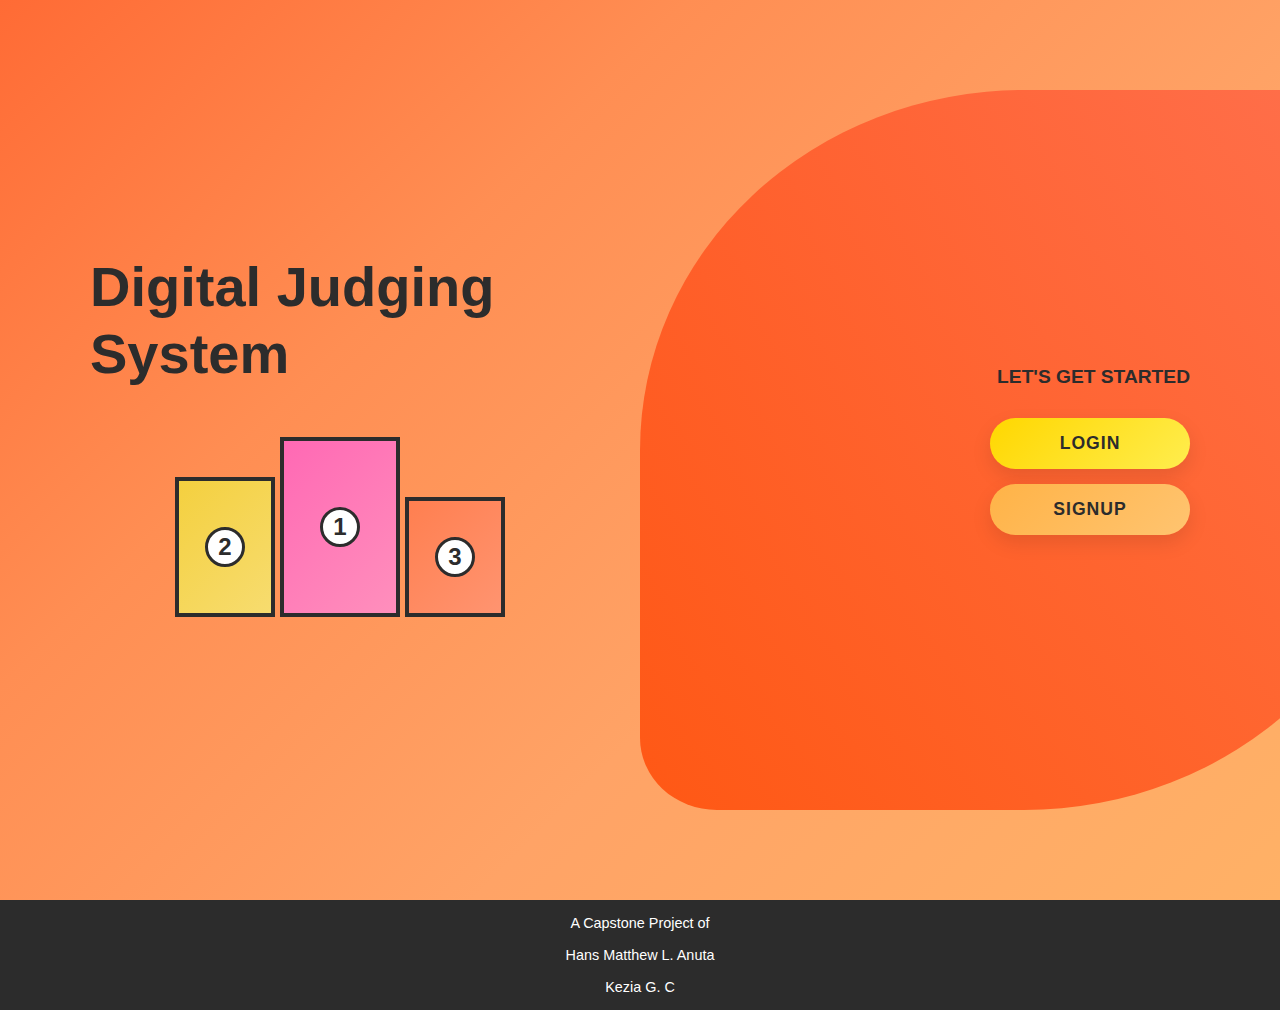
<file: index.html>
<!DOCTYPE html>
<html lang="en">
<head>
    <meta charset="UTF-8">
    <meta name="viewport" content="width=device-width, initial-scale=1.0">
    <title>Digital Judging System</title>
    <link rel="stylesheet" href="index-style.css">
</head>
<body>
    <div class="container">
        <div class="decorative-shape"></div>
        
        <div class="content">
            <div class="left-section">
                <h1 class="title">Digital Judging System</h1>
                
                <div class="podium-container">
                    <div class="podium-step step-2">
                        <div class="step-number">2</div>
                    </div>
                    <div class="podium-step step-1">
                        <div class="step-number">1</div>
                    </div>
                    <div class="podium-step step-3">
                        <div class="step-number">3</div>
                    </div>
                </div>
            </div>

            <div class="right-section">
                <div class="cta-text">LET'S GET STARTED</div>
                
                <div class="button-group">
                    <button class="btn btn-login" onclick="window.location.href='login.php'">LOGIN</button>
                    <button class="btn btn-signup" onclick="window.location.href='signup.php'">SIGNUP</button>
                </div>
            </div>
        </div>
    </div>

    <div class="footer">
        <p>A Capstone Project of</p><br>
        <p>Hans Matthew L. Anuta</p><br>
        <p>Kezia G. C</p>
    </div>

    <script>
        document.addEventListener('DOMContentLoaded', function() {
            const podiumSteps = document.querySelectorAll('.podium-step');
            
            podiumSteps.forEach(step => {
                step.addEventListener('mouseenter', function() {
                    this.style.transform = 'scale(1.05) rotate(2deg)';
                });
                
                step.addEventListener('mouseleave', function() {
                    this.style.transform = 'scale(1) rotate(0deg)';
                });
            });
        });
    </script>
</body>
</html>
</file>
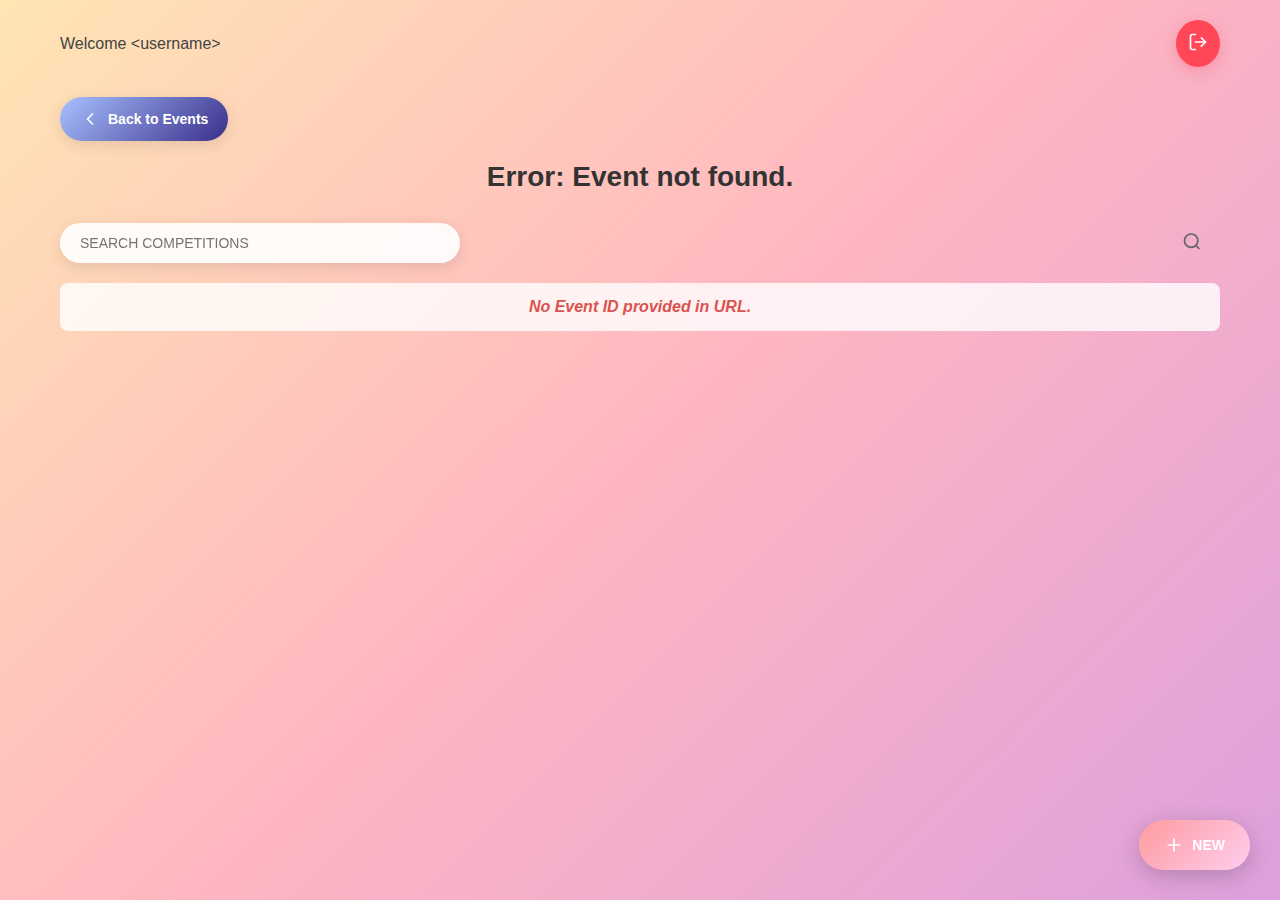
<file: admin/competition_list.html>
<!DOCTYPE html>
<html lang="en">
<head>
    <meta charset="UTF-8">
    <meta name="viewport" content="width=device-width, initial-scale=1.0">
    <title>Competitions for Event</title>
    <!-- Reusing the same styles as the main app for consistency -->
    <style>
        * {
            margin: 0;
            padding: 0;
            box-sizing: border-box;
        }

        body {
            font-family: 'Segoe UI', Tahoma, Geneva, Verdana, sans-serif;
            background: linear-gradient(135deg, #FFE5B4 0%, #FFB6C1 50%, #DDA0DD 100%);
            min-height: 100vh;
            color: #333;
        }

        .container {
            max-width: 1200px;
            margin: 0 auto;
            padding: 20px;
            min-height: 100vh;
            position: relative;
        }

        /* Header */
        .header {
            display: flex;
            justify-content: space-between;
            align-items: center;
            margin-bottom: 30px;
        }

        .welcome {
            font-size: 16px;
            font-weight: 500;
            color: #444;
        }

        .logout-btn {
            background: #FF4757;
            border: none;
            padding: 12px;
            border-radius: 50%;
            cursor: pointer;
            color: white;
            transition: all 0.3s ease;
            box-shadow: 0 4px 15px rgba(255, 71, 87, 0.3);
        }

        .logout-btn:hover {
            background: #FF3742;
            transform: translateY(-2px);
            box-shadow: 0 6px 20px rgba(255, 71, 87, 0.4);
        }

        /* Back Button - New for this page */
        .back-btn {
            background: linear-gradient(135deg, #A8C0FF 0%, #392F8A 100%); /* Blue gradient */
            border: none;
            padding: 12px 20px;
            border-radius: 25px;
            color: white;
            font-size: 14px;
            font-weight: 600;
            cursor: pointer;
            transition: all 0.3s ease;
            box-shadow: 0 4px 15px rgba(0, 0, 0, 0.1);
            display: flex;
            align-items: center;
            gap: 8px;
            margin-bottom: 20px;
        }

        .back-btn:hover {
            transform: translateY(-2px);
            box-shadow: 0 6px 20px rgba(0, 0, 0, 0.15);
        }

        /* Page Title */
        .page-title {
            font-size: 28px;
            font-weight: 700;
            color: #333;
            margin-bottom: 30px;
            text-align: center;
        }

        /* Search */
        .search-container {
            position: relative;
            margin-bottom: 20px;
        }

        .mobile-search {
            display: none;
        }

        .search-input {
            width: 100%;
            max-width: 400px;
            padding: 12px 50px 12px 20px;
            border: none;
            border-radius: 25px;
            background: rgba(255, 255, 255, 0.9);
            backdrop-filter: blur(10px);
            font-size: 14px;
            font-weight: 500;
            color: #666;
            box-shadow: 0 4px 15px rgba(0, 0, 0, 0.1);
            transition: all 0.3s ease;
        }

        .search-input:focus {
            outline: none;
            background: rgba(255, 255, 255, 0.95);
            box-shadow: 0 6px 25px rgba(0, 0, 0, 0.15);
        }

        .search-btn {
            position: absolute;
            right: 10px;
            top: 50%;
            transform: translateY(-50%);
            background: none;
            border: none;
            padding: 8px;
            cursor: pointer;
            color: #666;
            border-radius: 50%;
            transition: all 0.3s ease;
        }

        .search-btn:hover {
            background: rgba(0, 0, 0, 0.05);
            color: #333;
        }
        
        /* Competition List (similar to event list) */
        .competitions-list {
            margin-bottom: 100px; /* Space for the add new button */
        }

        .competition-card { /* Reusing event-card styling for consistency */
            background: rgba(255, 255, 255, 0.9);
            backdrop-filter: blur(10px);
            border-radius: 15px;
            padding: 20px;
            margin-bottom: 15px;
            display: flex;
            justify-content: space-between;
            align-items: center;
            box-shadow: 0 4px 20px rgba(0, 0, 0, 0.1);
            transition: all 0.3s ease;
            cursor: pointer;
        }

        .competition-card:hover {
            transform: translateY(-2px);
            box-shadow: 0 8px 30px rgba(0, 0, 0, 0.15);
            background: rgba(255, 255, 255, 0.95);
        }

        .competition-card:active {
            transform: translateY(0);
            box-shadow: 0 4px 20px rgba(0, 0, 0, 0.1);
        }

        .competition-info {
            flex: 1;
        }

        .competition-name {
            font-size: 18px;
            font-weight: 600;
            color: #333;
            margin-bottom: 5px;
        }

        .competition-details {
            font-size: 12px;
            color: #666;
            font-weight: 500;
            letter-spacing: 0.5px;
        }

        .competition-actions {
            display: flex;
            gap: 10px;
        }

        .action-btn { /* Reusing action-btn styling */
            width: 40px;
            height: 40px;
            border: none;
            border-radius: 50%;
            cursor: pointer;
            display: flex;
            align-items: center;
            justify-content: center;
            transition: all 0.3s ease;
            box-shadow: 0 2px 10px rgba(0, 0, 0, 0.1);
        }

        .edit-btn {
            background: #2ECC71;
            color: white;
        }

        .edit-btn:hover {
            background: #27AE60;
            transform: translateY(-2px);
            box-shadow: 0 4px 15px rgba(46, 204, 113, 0.3);
        }

        .delete-btn {
            background: #FF4757;
            color: white;
        }

        .delete-btn:hover {
            background: #FF3742;
            transform: translateY(-2px);
            box-shadow: 0 4px 15px rgba(255, 71, 87, 0.3);
        }

        /* Add New Button (same as main page) */
        .add-new-btn {
            position: fixed;
            bottom: 30px;
            right: 30px;
            background: linear-gradient(135deg, #FF9A9E 0%, #FECFEF 100%);
            border: none;
            padding: 15px 25px;
            border-radius: 25px;
            color: white;
            font-size: 14px;
            font-weight: 600;
            cursor: pointer;
            display: flex;
            align-items: center;
            gap: 8px;
            box-shadow: 0 6px 25px rgba(0, 0, 0, 0.2);
            transition: all 0.3s ease;
            z-index: 1000;
        }

        .add-new-btn:hover {
            transform: translateY(-3px);
            box-shadow: 0 10px 35px rgba(0, 0, 0, 0.25);
        }

        /* Loading and error states */
        .loading-item, .error-item, .info-item {
            font-style: italic;
            color: #888;
            text-align: center;
            padding: 15px;
            background: rgba(255,255,255,0.8);
            border-radius: 8px;
            margin-bottom: 10px;
        }
        .error-item {
            color: #d9534f;
            font-weight: bold;
        }
        .info-item {
            color: #5bc0de;
        }

        /* Modal specific styles (same as main app) */
        .modal-overlay {
            display: none; /* Hidden by default */
            position: fixed; /* Stay in place */
            z-index: 1001; /* Sit on top */
            left: 0;
            top: 0;
            width: 100%; /* Full width */
            height: 100%; /* Full height */
            overflow: auto; /* Enable scroll if needed */
            background-color: rgba(0,0,0,0.4); /* Black w/ opacity */
            backdrop-filter: blur(5px);
            justify-content: center;
            align-items: center;
        }

        .modal-content {
            background: rgba(255, 255, 255, 0.95);
            margin: auto; /* Centered */
            padding: 30px;
            border-radius: 15px;
            box-shadow: 0 8px 30px rgba(0,0,0,0.25);
            width: 90%; /* Responsive width */
            max-width: 500px; /* Max width */
            position: relative;
            animation: fadeIn 0.3s ease-out;
        }

        @keyframes fadeIn {
            from { opacity: 0; transform: translateY(-20px); }
            to { opacity: 1; transform: translateY(0); }
        }

        .modal-content h3 {
            margin-top: 0;
            color: #333;
            text-align: center;
            margin-bottom: 25px;
            font-size: 22px;
            font-weight: 600;
        }

        .modal-content label {
            display: block;
            margin-bottom: 8px;
            font-weight: 500;
            color: #555;
            font-size: 15px;
        }

        .modal-content input[type="text"],
        .modal-content select { /* Added select for dropdown */
            width: calc(100% - 20px); /* Adjust for padding */
            padding: 12px 10px;
            margin-bottom: 20px;
            border: 1px solid rgba(0,0,0,0.1);
            border-radius: 8px;
            background: rgba(255, 255, 255, 0.8);
            font-size: 16px;
            color: #333;
            transition: border-color 0.3s ease, box-shadow 0.3s ease;
        }

        .modal-content input[type="text"]:focus,
        .modal-content select:focus {
            outline: none;
            border-color: #DDA0DD;
            box-shadow: 0 0 0 3px rgba(221, 160, 221, 0.2);
        }

        .modal-actions {
            display: flex;
            justify-content: flex-end;
            gap: 10px;
            margin-top: 20px;
        }

        .modal-btn {
            padding: 12px 25px;
            border: none;
            border-radius: 25px;
            font-size: 14px;
            font-weight: 600;
            cursor: pointer;
            transition: all 0.3s ease;
            box-shadow: 0 2px 10px rgba(0,0,0,0.1);
        }

        .modal-btn.cancel {
            background: #bbb;
            color: #fff;
        }

        .modal-btn.cancel:hover {
            background: #999;
            transform: translateY(-1px);
            box-shadow: 0 4px 15px rgba(0,0,0,0.15);
        }

        .modal-btn.save {
            background: linear-gradient(135deg, #FF9A9E 0%, #DDA0DD 100%);
            color: white;
        }

        .modal-btn.save:hover {
            transform: translateY(-1px);
            box-shadow: 0 4px 15px rgba(255, 154, 158, 0.3);
        }

        .close-modal-btn {
            position: absolute;
            top: 15px;
            right: 15px;
            background: none;
            border: none;
            font-size: 24px;
            cursor: pointer;
            color: #aaa;
            transition: color 0.3s ease;
        }

        .close-modal-btn:hover {
            color: #333;
        }


        /* Responsive Design */
        @media (max-width: 768px) {
            .header {
                margin-bottom: 20px;
            }
            .desktop-search {
                display: none;
            }
            .mobile-search {
                display: block;
            }
            .page-title {
                font-size: 24px;
                margin-bottom: 20px;
            }
            .competition-card {
                padding: 15px;
            }
            .competition-name {
                font-size: 16px;
            }
            .add-new-btn {
                bottom: 20px;
                right: 20px;
                padding: 12px 20px;
            }
            .modal-content {
                padding: 20px;
            }
            .modal-content h3 {
                font-size: 20px;
            }
        }

        @media (max-width: 480px) {
            .container {
                padding: 15px;
            }
            .welcome {
                font-size: 14px;
            }
            .competition-card {
                flex-direction: column;
                align-items: flex-start;
                gap: 15px;
            }
            .competition-actions {
                align-self: flex-end;
            }
            .action-btn {
                width: 35px;
                height: 35px;
            }
        }
    </style>
</head>
<body>
    <div class="container">
        <!-- Header -->
        <header class="header">
            <div class="welcome">
                <span>Welcome &lt;username&gt;</span>
            </div>
            <button class="logout-btn" onclick="logout()">
                <svg width="20" height="20" viewBox="0 0 24 24" fill="none" xmlns="http://www.w3.org/2000/svg">
                    <path d="M9 21H5C4.46957 21 3.96086 20.7893 3.58579 20.4142C3.21071 20.0391 3 19.5304 3 19V5C3 4.46957 3.21071 3.96086 3.58579 3.58579C3.96086 3.21071 4.46957 3 5 3H9" stroke="currentColor" stroke-width="2" stroke-linecap="round" stroke-linejoin="round"/>
                    <path d="M16 17L21 12L16 7" stroke="currentColor" stroke-width="2" stroke-linecap="round" stroke-linejoin="round"/>
                    <path d="M21 12H9" stroke="currentColor" stroke-width="2" stroke-linecap="round" stroke-linejoin="round"/>
                </svg>
            </button>
        </header>

        <!-- Back Button -->
        <button class="back-btn" onclick="goBackToEvents()">
            <svg width="20" height="20" viewBox="0 0 24 24" fill="none" xmlns="http://www.w3.org/2000/svg">
                <path d="M15 18L9 12L15 6" stroke="currentColor" stroke-width="2" stroke-linecap="round" stroke-linejoin="round"/>
            </svg>
            Back to Events
        </button>

        <h2 class="page-title" id="event-competitions-title">Competitions for Event: [Event Name]</h2>

        <!-- Search Bar -->
        <div class="search-container">
            <input type="text" placeholder="SEARCH COMPETITIONS" class="search-input">
            <button class="search-btn">
                <svg width="20" height="20" viewBox="0 0 24 24" fill="none" xmlns="http://www.w3.org/2000/svg">
                    <circle cx="11" cy="11" r="8" stroke="currentColor" stroke-width="2"/>
                    <path d="m21 21-4.35-4.35" stroke="currentColor" stroke-width="2"/>
                </svg>
            </button>
        </div>

        <!-- Competitions List -->
        <main class="competitions-list" id="competitions-list-content">
            <div class="loading-item">Loading competitions...</div>
            <!-- Competition cards will be inserted here by JavaScript -->
        </main>

        <!-- Add New Button -->
        <button class="add-new-btn" onclick="addNewCompetition()">
            <svg width="20" height="20" viewBox="0 0 24 24" fill="none" xmlns="http://www.w3.org/2000/svg">
                <line x1="12" y1="5" x2="12" y2="19" stroke="currentColor" stroke-width="2" stroke-linecap="round" stroke-linejoin="round"/>
                <line x1="5" y1="12" x2="19" y2="12" stroke="currentColor" stroke-width="2" stroke-linecap="round" stroke-linejoin="round"/>
            </svg>
            NEW
        </button>
    </div>

    <!-- New Competition Modal -->
    <div id="newCompetitionModal" class="modal-overlay">
        <div class="modal-content">
            <button class="close-modal-btn" onclick="closeNewCompetitionModal()">&times;</button>
            <h3>Create New Competition</h3>
            <form id="newCompetitionForm">
                <label for="competitionName">Competition Name:</label>
                <input type="text" id="competitionName" name="competitionName" placeholder="Enter competition name" required>
                
                <label for="judgingMethod">Judging Method (Ranking Type):</label>
                <select id="judgingMethod" name="judgingMethod" required>
                    <option value="">Select a judging method</option>
                    <!-- Options will be loaded dynamically by JavaScript -->
                </select>

                <div class="modal-actions">
                    <button type="button" class="modal-btn cancel" onclick="closeNewCompetitionModal()">Cancel</button>
                    <button type="submit" class="modal-btn save">Save Competition</button>
                </div>
            </form>
        </div>
    </div>

    <script>
        // Base URL for your API. Adjust based on your WAMP setup.
        const API_BASE_URL = 'http://localhost/DIGITAL_JUDGING_SYSTEM/admin/api/';
        let currentEventId = null; // Store the event ID for this page

        // Utility function to parse URL parameters
        function getUrlParameter(name) {
            name = name.replace(/[\[]/, '\\[').replace(/[\]]/, '\\]');
            var regex = new RegExp('[\\?&]' + name + '=([^&#]*)');
            var results = regex.exec(location.search);
            return results === null ? '' : decodeURIComponent(results[1].replace(/\+/g, ' '));
        }

        // Function to navigate back to the main events page
        function goBackToEvents() {
            window.location.href = 'index.html'; // Adjust if your main page is named differently
        }

        // Function to open competition detail page (placeholder)
        function openCompetitionPage(competitionId) {
            console.log(`Opening competition page for: ${competitionId}`);
            console.log(`Action: Opening competition details for ${competitionId}`);
            // In a real application, you would navigate to a competition detail page:
            // window.location.href = `competition-details.html?id=${competitionId}`;
        }

        // Function to edit competition (prevents card click)
        function editCompetition(event, competitionId) {
            event.stopPropagation(); // Prevent card click event from bubbling
            console.log(`Editing competition: ${competitionId}`);
            console.log(`Action: Edit competition ${competitionId}`);
        }

        // Function to delete competition (prevents card click)
        function deleteCompetition(event, competitionId) {
            event.stopPropagation(); // Prevent card click event from bubbling
            console.log(`Deleting competition: ${competitionId}`);
            if (confirm(`Are you sure you want to delete competition ID: ${competitionId}?`)) {
                console.log(`Action: Competition ${competitionId} deleted`);
                // In a real application, make an API call to delete the competition
            } else {
                console.log(`Deletion of competition ${competitionId} cancelled.`);
            }
        }

        // Function to open the new competition modal
        async function addNewCompetition() {
            document.getElementById('newCompetitionModal').style.display = 'flex'; // Show the modal
            await loadJudgingMethods(); // Load judging methods when modal opens
        }

        // Function to close the new competition modal
        function closeNewCompetitionModal() {
            document.getElementById('newCompetitionModal').style.display = 'none';
            document.getElementById('newCompetitionForm').reset(); // Clear the form fields
            // Clear dropdown options except the default one
            const judgingMethodSelect = document.getElementById('judgingMethod');
            judgingMethodSelect.innerHTML = '<option value="">Select a judging method</option>';
        }

        // Function to load judging methods for the dropdown
        async function loadJudgingMethods() {
            const judgingMethodSelect = document.getElementById('judgingMethod');
            judgingMethodSelect.innerHTML = '<option value="">Loading methods...</option>'; // Loading state for dropdown

            try {
                const response = await fetch(`${API_BASE_URL}get_judging_methods.php`);
                if (!response.ok) {
                    throw new Error(`HTTP error! status: ${response.status}`);
                }
                const methods = await response.json();

                judgingMethodSelect.innerHTML = '<option value="">Select a judging method</option>'; // Reset
                if (Array.isArray(methods) && methods.length > 0) {
                    methods.forEach(method => {
                        const option = document.createElement('option');
                        option.value = method.judging_method_id;
                        option.textContent = method.method_name;
                        judgingMethodSelect.appendChild(option);
                    });
                } else {
                    judgingMethodSelect.innerHTML = '<option value="">No methods found</option>';
                }
            } catch (error) {
                console.error("Could not fetch judging methods:", error);
                judgingMethodSelect.innerHTML = '<option value="">Error loading methods</option>';
            }
        }

        // Function to save a new competition to the database
        async function saveNewCompetition(event) {
            event.preventDefault(); // Prevent default form submission

            const competitionName = document.getElementById('competitionName').value.trim();
            const judgingMethodId = document.getElementById('judgingMethod').value;

            if (!competitionName) {
                console.error('Competition name cannot be empty.');
                alert('Competition name cannot be empty.');
                return;
            }
            if (!judgingMethodId) {
                console.error('Please select a judging method.');
                alert('Please select a judging method.');
                return;
            }
            if (!currentEventId) {
                console.error('Event ID is missing. Cannot add competition.');
                alert('Error: Event ID is missing. Please go back to events and try again.');
                return;
            }

            try {
                const response = await fetch(`${API_BASE_URL}add_competition.php`, {
                    method: 'POST',
                    headers: {
                        'Content-Type': 'application/json'
                    },
                    body: JSON.stringify({
                        competition_name: competitionName,
                        event_id: currentEventId, // Use the event ID from the URL
                        judging_method_id: judgingMethodId
                    })
                });

                const result = await response.json();

                if (response.ok && result.success) {
                    console.log('Competition added successfully:', result.message);
                    closeNewCompetitionModal(); // Close the modal
                    loadCompetitions(currentEventId); // Reload competitions for this event
                } else {
                    console.error('Failed to add competition:', result.error || 'Unknown error');
                    alert('Failed to add competition: ' + (result.error || 'Please check server logs.'));
                }
            } catch (error) {
                console.error('Error saving new competition:', error);
                alert('An error occurred while saving the competition. Please try again.');
            }
        }

        // Function to load competitions for the current event
        async function loadCompetitions(eventId) {
            console.log(`Fetching competitions for event ID: ${eventId}...`);
            const competitionsListContainer = document.getElementById('competitions-list-content');
            competitionsListContainer.innerHTML = '<div class="loading-item">Loading competitions...</div>';

            try {
                const response = await fetch(`${API_BASE_URL}get_competitions_by_event.php?event_id=${eventId}`);
                if (!response.ok) {
                    throw new Error(`HTTP error! status: ${response.status}`);
                }
                const competitions = await response.json();

                competitionsListContainer.innerHTML = '';
                if (Array.isArray(competitions) && competitions.length > 0) {
                    competitions.forEach(compData => {
                        const competitionCard = document.createElement('div');
                        competitionCard.className = 'competition-card';
                        competitionCard.setAttribute('onclick', `openCompetitionPage('${compData.competition_id}')`);

                        const createdAt = compData.created_at ? new Date(compData.created_at).toLocaleDateString('en-US', {
                            year: 'numeric',
                            month: '2-digit',
                            day: '2-digit'
                        }) : 'N/A';

                        competitionCard.innerHTML = `
                            <div class="competition-info">
                                <h3 class="competition-name">${compData.competition_name || 'No Name'}</h3>
                                <p class="competition-details">
                                    Method: ${compData.judging_method_name || 'N/A'} | Created: ${createdAt}
                                </p>
                            </div>
                            <div class="competition-actions">
                                <button class="action-btn edit-btn" onclick="editCompetition(event, '${compData.competition_id}')">
                                    <svg width="18" height="18" viewBox="0 0 24 24" fill="none" xmlns="http://www.w3.org/2000/svg">
                                        <path d="M11 4H4C3.46957 4 2.96086 4.21071 2.58579 4.58579C2.21071 4.96086 2 5.46957 2 6V20C2 20.5304 2.21071 21.0391 2.58579 21.4142C2.96086 21.7893 3.46957 22 4 22H18C18.5304 22 19.0391 21.7893 19.4142 21.4142C19.7893 21.0391 20 20.5304 20 20V13" stroke="currentColor" stroke-width="2" stroke-linecap="round" stroke-linejoin="round"/>
                                        <path d="M18.5 2.49998C18.8978 2.10216 19.4374 1.87866 20 1.87866C20.5626 1.87866 21.1022 2.10216 21.5 2.49998C21.8978 2.89781 22.1213 3.43737 22.1213 3.99998C22.1213 4.56259 21.8978 5.10216 21.5 5.49998L12 15L8 16L9 12L18.5 2.49998Z" stroke="currentColor" stroke-width="2" stroke-linecap="round" stroke-linejoin="round"/>
                                    </svg>
                                </button>
                                <button class="action-btn delete-btn" onclick="deleteCompetition(event, '${compData.competition_id}')">
                                    <svg width="18" height="18" viewBox="0 0 24 24" fill="none" xmlns="http://www.w3.org/2000/svg">
                                        <path d="M3 6H5H21" stroke="currentColor" stroke-width="2" stroke-linecap="round" stroke-linejoin="round"/>
                                        <path d="M8 6V4C8 3.46957 8.21071 2.96086 8.58579 2.58579C8.96086 2.21071 9.46957 2 10 2H14C14.5304 2 15.0391 2.21071 15.4142 2.58579C15.7893 2.96086 16 3.46957 16 4V6M19 6V20C19 20.5304 18.7893 21.0391 18.4142 21.4142C18.0391 21.7893 17.5304 22 17 22H7C6.46957 22 5.96086 21.7893 5.58579 21.4142C5.21071 21.0391 5 20.5304 5 20V6H19Z" stroke="currentColor" stroke-width="2" stroke-linecap="round" stroke-linejoin="round"/>
                                    </svg>
                                </button>
                            </div>
                        `;
                        competitionsListContainer.appendChild(competitionCard);
                    });
                } else {
                    competitionsListContainer.innerHTML = '<div class="info-item">No competitions found for this event.</div>';
                }
            } catch (error) {
                console.error("Could not fetch competitions for event:", error);
                competitionsListContainer.innerHTML = '<div class="error-item">Error loading competitions. Please check your API setup.</div>';
            }
        }

        // Placeholder for logout function
        function logout() {
            console.log("Logging out...");
            window.location.href = 'login.html'; // Assuming you have a login page
        }

        // Initialize the page on load
        document.addEventListener('DOMContentLoaded', async function() {
            // Get event ID from URL
            currentEventId = getUrlParameter('eventId');
            const eventName = getUrlParameter('eventName'); // Assuming you also pass event name for display

            if (currentEventId) {
                document.getElementById('event-competitions-title').textContent = `Competitions for Event: ${eventName || 'N/A'}`;
                await loadCompetitions(currentEventId);
            } else {
                document.getElementById('event-competitions-title').textContent = 'Error: Event not found.';
                document.getElementById('competitions-list-content').innerHTML = '<div class="error-item">No Event ID provided in URL.</div>';
            }

            // Add event listener for the new competition form submission
            const newCompetitionForm = document.getElementById('newCompetitionForm');
            if (newCompetitionForm) {
                newCompetitionForm.addEventListener('submit', saveNewCompetition);
            }
        });
    </script>
</body>
</html>
</file>
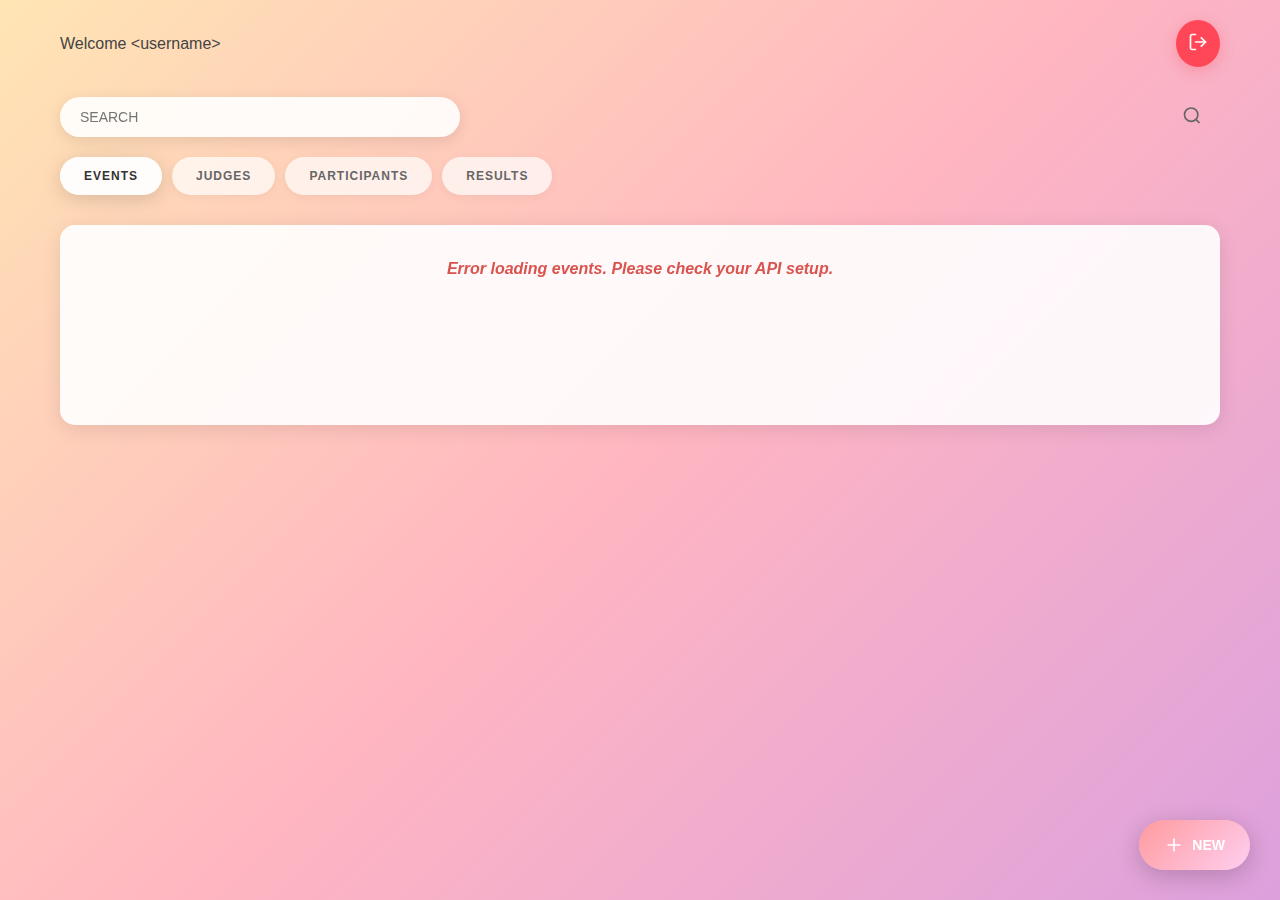
<file: admin/dashboard.html>
<!DOCTYPE html>
<html lang="en">
<head>
    <meta charset="UTF-8">
    <meta name="viewport" content="width=device-width, initial-scale=1.0">
    <title>Event Management</title>
    <!-- For a self-contained solution, all styles are embedded. -->
    <!-- If you prefer to keep styles.css separate, simply copy the <style> content into it. -->
    <style>
        * {
            margin: 0;
            padding: 0;
            box-sizing: border-box;
        }

        body {
            font-family: 'Segoe UI', Tahoma, Geneva, Verdana, sans-serif;
            background: linear-gradient(135deg, #FFE5B4 0%, #FFB6C1 50%, #DDA0DD 100%);
            min-height: 100vh;
            color: #333;
        }

        .container {
            max-width: 1200px;
            margin: 0 auto;
            padding: 20px;
            min-height: 100vh;
            position: relative;
        }

        /* Header */
        .header {
            display: flex;
            justify-content: space-between;
            align-items: center;
            margin-bottom: 30px;
        }

        .welcome {
            font-size: 16px;
            font-weight: 500;
            color: #444;
        }

        .logout-btn {
            background: #FF4757;
            border: none;
            padding: 12px;
            border-radius: 50%;
            cursor: pointer;
            color: white;
            transition: all 0.3s ease;
            box-shadow: 0 4px 15px rgba(255, 71, 87, 0.3);
        }

        .logout-btn:hover {
            background: #FF3742;
            transform: translateY(-2px);
            box-shadow: 0 6px 20px rgba(255, 71, 87, 0.4);
        }

        /* Search */
        .search-container {
            position: relative;
            margin-bottom: 20px;
        }

        .mobile-search {
            display: none;
        }

        .search-input {
            width: 100%;
            max-width: 400px;
            padding: 12px 50px 12px 20px;
            border: none;
            border-radius: 25px;
            background: rgba(255, 255, 255, 0.9);
            backdrop-filter: blur(10px);
            font-size: 14px;
            font-weight: 500;
            color: #666;
            box-shadow: 0 4px 15px rgba(0, 0, 0, 0.1);
            transition: all 0.3s ease;
        }

        .search-input:focus {
            outline: none;
            background: rgba(255, 255, 255, 0.95);
            box-shadow: 0 6px 25px rgba(0, 0, 0, 0.15);
        }

        .search-btn {
            position: absolute;
            right: 10px;
            top: 50%;
            transform: translateY(-50%);
            background: none;
            border: none;
            padding: 8px;
            cursor: pointer;
            color: #666;
            border-radius: 50%;
            transition: all 0.3s ease;
        }

        .search-btn:hover {
            background: rgba(0, 0, 0, 0.05);
            color: #333;
        }

        /* Navigation */
        .nav-tabs {
            display: flex;
            gap: 10px;
            margin-bottom: 30px;
            flex-wrap: wrap;
        }

        .tab-btn {
            padding: 12px 24px;
            border: none;
            border-radius: 25px;
            background: rgba(255, 255, 255, 0.7);
            color: #666;
            font-size: 12px;
            font-weight: 600;
            letter-spacing: 1px;
            cursor: pointer;
            transition: all 0.3s ease;
            box-shadow: 0 2px 10px rgba(0, 0, 0, 0.05);
        }

        .tab-btn:hover {
            background: rgba(255, 255, 255, 0.9);
            transform: translateY(-2px);
            box-shadow: 0 4px 15px rgba(0, 0, 0, 0.1);
        }

        .tab-btn.active {
            background: rgba(255, 255, 255, 0.95);
            color: #333;
            box-shadow: 0 4px 20px rgba(0, 0, 0, 0.15);
        }

        /* Content Sections (general tab styles) */
        .tab-content {
            background: rgba(255, 255, 255, 0.9);
            backdrop-filter: blur(10px);
            border-radius: 15px;
            padding: 20px;
            margin-bottom: 15px; /* Adjust if needed for bottom button clearance */
            box-shadow: 0 4px 20px rgba(0, 0, 0, 0.1);
            transition: all 0.3s ease;
            display: none; /* Hidden by default, shown by JS */
            min-height: 200px; /* Give some space */
        }
        /* Default active tab */
        #events.tab-content {
            display: block;
        }

        .event-card {
            background: rgba(255, 255, 255, 0.7); /* Slightly lighter background than parent */
            border-radius: 10px; /* Slightly smaller radius for nested cards */
            padding: 15px;
            margin-bottom: 10px;
            display: flex;
            justify-content: space-between;
            align-items: center;
            box-shadow: 0 2px 10px rgba(0, 0, 0, 0.08); /* Lighter shadow */
            transition: all 0.3s ease;
            cursor: pointer;
        }

        .event-card:hover {
            transform: translateY(-2px);
            box-shadow: 0 5px 20px rgba(0, 0, 0, 0.12);
            background: rgba(255, 255, 255, 0.85);
        }

        .event-card:active {
            transform: translateY(0);
            box-shadow: 0 2px 10px rgba(0, 0, 0, 0.1);
        }

        .event-info {
            flex: 1;
        }

        .event-name {
            font-size: 18px;
            font-weight: 600;
            color: #333;
            margin-bottom: 5px;
        }

        .event-date {
            font-size: 12px;
            color: #666;
            font-weight: 500;
            letter-spacing: 0.5px;
        }

        .event-actions {
            display: flex;
            gap: 10px;
        }

        .action-btn {
            width: 40px;
            height: 40px;
            border: none;
            border-radius: 50%;
            cursor: pointer;
            display: flex;
            align-items: center;
            justify-content: center;
            transition: all 0.3s ease;
            box-shadow: 0 2px 10px rgba(0, 0, 0, 0.1);
        }

        .edit-btn {
            background: #2ECC71;
            color: white;
        }

        .edit-btn:hover {
            background: #27AE60;
            transform: translateY(-2px);
            box-shadow: 0 4px 15px rgba(46, 204, 113, 0.3);
        }

        .delete-btn {
            background: #FF4757;
            color: white;
        }

        .delete-btn:hover {
            background: #FF3742;
            transform: translateY(-2px);
            box-shadow: 0 4px 15px rgba(255, 71, 87, 0.3);
        }

        /* Add New Button */
        .add-new-btn {
            position: fixed;
            bottom: 30px;
            right: 30px;
            background: linear-gradient(135deg, #FF9A9E 0%, #FECFEF 100%);
            border: none;
            padding: 15px 25px;
            border-radius: 25px;
            color: white;
            font-size: 14px;
            font-weight: 600;
            cursor: pointer;
            display: flex;
            align-items: center;
            gap: 8px;
            box-shadow: 0 6px 25px rgba(0, 0, 0, 0.2);
            transition: all 0.3s ease;
            z-index: 1000;
        }

        .add-new-btn:hover {
            transform: translateY(-3px);
            box-shadow: 0 10px 35px rgba(0, 0, 0, 0.25);
        }

        /* Styles for dynamic content lists and tables */
        .tab-content ul {
            list-style: none;
            padding: 0;
            margin-top: 15px;
        }

        .tab-content ul li {
            background-color: rgba(255, 255, 255, 0.8);
            padding: 12px 15px;
            margin-bottom: 8px;
            border-radius: 8px;
            box-shadow: 0 2px 8px rgba(0, 0, 0, 0.05);
            font-size: 15px;
            color: #555;
            display: flex;
            justify-content: space-between;
            align-items: center;
            border: 1px solid rgba(0, 0, 0, 0.05);
        }

        .tab-content table {
            width: 100%;
            border-collapse: collapse;
            margin-top: 15px;
            background-color: rgba(255, 255, 255, 0.8);
            border-radius: 8px;
            overflow: hidden; /* Ensures rounded corners apply to content */
            box-shadow: 0 2px 10px rgba(0, 0, 0, 0.05);
        }

        .tab-content table th,
        .tab-content table td {
            text-align: left;
            padding: 12px 15px;
            border-bottom: 1px solid rgba(0, 0, 0, 0.05);
            color: #555;
        }

        .tab-content table th {
            background-color: rgba(0, 0, 0, 0.03);
            font-weight: 600;
            color: #333;
            font-size: 14px;
        }

        .tab-content table tr:last-child td {
            border-bottom: none;
        }

        /* Loading and error states for list items and table cells */
        .loading-item, .error-item, .info-item {
            font-style: italic;
            color: #888;
            text-align: center;
            padding: 15px;
        }
        .error-item {
            color: #d9534f;
            font-weight: bold;
        }
        .info-item {
            color: #5bc0de;
        }

        /* Modal specific styles */
        .modal-overlay {
            display: none; /* Hidden by default */
            position: fixed; /* Stay in place */
            z-index: 1001; /* Sit on top */
            left: 0;
            top: 0;
            width: 100%; /* Full width */
            height: 100%; /* Full height */
            overflow: auto; /* Enable scroll if needed */
            background-color: rgba(0,0,0,0.4); /* Black w/ opacity */
            backdrop-filter: blur(5px);
            justify-content: center;
            align-items: center;
        }

        .modal-content {
            background: rgba(255, 255, 255, 0.95);
            margin: auto; /* Centered */
            padding: 30px;
            border-radius: 15px;
            box-shadow: 0 8px 30px rgba(0,0,0,0.25);
            width: 90%; /* Responsive width */
            max-width: 500px; /* Max width */
            position: relative;
            animation: fadeIn 0.3s ease-out;
        }

        @keyframes fadeIn {
            from { opacity: 0; transform: translateY(-20px); }
            to { opacity: 1; transform: translateY(0); }
        }

        .modal-content h3 {
            margin-top: 0;
            color: #333;
            text-align: center;
            margin-bottom: 25px;
            font-size: 22px;
            font-weight: 600;
        }

        .modal-content label {
            display: block;
            margin-bottom: 8px;
            font-weight: 500;
            color: #555;
            font-size: 15px;
        }

        .modal-content input[type="text"] {
            width: calc(100% - 20px); /* Adjust for padding */
            padding: 12px 10px;
            margin-bottom: 20px;
            border: 1px solid rgba(0,0,0,0.1);
            border-radius: 8px;
            background: rgba(255, 255, 255, 0.8);
            font-size: 16px;
            color: #333;
            transition: border-color 0.3s ease, box-shadow 0.3s ease;
        }

        .modal-content input[type="text"]:focus {
            outline: none;
            border-color: #DDA0DD;
            box-shadow: 0 0 0 3px rgba(221, 160, 221, 0.2);
        }

        .modal-actions {
            display: flex;
            justify-content: flex-end;
            gap: 10px;
            margin-top: 20px;
        }

        .modal-btn {
            padding: 12px 25px;
            border: none;
            border-radius: 25px;
            font-size: 14px;
            font-weight: 600;
            cursor: pointer;
            transition: all 0.3s ease;
            box-shadow: 0 2px 10px rgba(0,0,0,0.1);
        }

        .modal-btn.cancel {
            background: #bbb;
            color: #fff;
        }

        .modal-btn.cancel:hover {
            background: #999;
            transform: translateY(-1px);
            box-shadow: 0 4px 15px rgba(0,0,0,0.15);
        }

        .modal-btn.save {
            background: linear-gradient(135deg, #FF9A9E 0%, #DDA0DD 100%);
            color: white;
        }

        .modal-btn.save:hover {
            transform: translateY(-1px);
            box-shadow: 0 4px 15px rgba(255, 154, 158, 0.3);
        }

        .close-modal-btn {
            position: absolute;
            top: 15px;
            right: 15px;
            background: none;
            border: none;
            font-size: 24px;
            cursor: pointer;
            color: #aaa;
            transition: color 0.3s ease;
        }

        .close-modal-btn:hover {
            color: #333;
        }

        /* Responsive Design */
        @media (max-width: 768px) {
            .header {
                margin-bottom: 20px;
            }

            .desktop-search {
                display: none;
            }

            .mobile-search {
                display: block;
                order: 2;
            }

            .nav-tabs {
                order: 1;
                margin-bottom: 20px;
            }

            .search-input {
                max-width: 100%;
            }

            .tab-btn {
                flex: 1;
                min-width: calc(50% - 5px);
                text-align: center;
                padding: 10px 16px;
                font-size: 11px;
            }

            .event-card {
                padding: 15px;
            }

            .event-name {
                font-size: 16px;
            }

            .add-new-btn {
                bottom: 20px;
                right: 20px;
                padding: 12px 20px;
            }

            .modal-content {
                padding: 20px;
            }

            .modal-content h3 {
                font-size: 20px;
            }
        }

        @media (max-width: 480px) {
            .container {
                padding: 15px;
            }

            .welcome {
                font-size: 14px;
            }

            .event-card {
                flex-direction: column;
                align-items: flex-start;
                gap: 15px;
            }

            .event-actions {
                align-self: flex-end;
            }

            .tab-btn {
                font-size: 10px;
                padding: 8px 12px;
            }

            .action-btn {
                width: 35px;
                height: 35px;
            }
        }
    </style>
</head>
<body>
    <div class="container">
        <!-- Header -->
        <header class="header">
            <div class="welcome">
                <span>Welcome &lt;username&gt;</span>
            </div>
            <button class="logout-btn" onclick="logout()">
                <svg width="20" height="20" viewBox="0 0 24 24" fill="none" xmlns="http://www.w3.org/2000/svg">
                    <path d="M9 21H5C4.46957 21 3.96086 20.7893 3.58579 20.4142C3.21071 20.0391 3 19.5304 3 19V5C3 4.46957 3.21071 3.96086 3.58579 3.58579C3.96086 3.21071 4.46957 3 5 3H9" stroke="currentColor" stroke-width="2" stroke-linecap="round" stroke-linejoin="round"/>
                    <path d="M16 17L21 12L16 7" stroke="currentColor" stroke-width="2" stroke-linecap="round" stroke-linejoin="round"/>
                    <path d="M21 12H9" stroke="currentColor" stroke-width="2" stroke-linecap="round" stroke-linejoin="round"/>
                </svg>
            </button>
        </header>

        <!-- Search Bar (Desktop) -->
        <div class="search-container desktop-search">
            <input type="text" placeholder="SEARCH" class="search-input">
            <button class="search-btn">
                <svg width="20" height="20" viewBox="0 0 24 24" fill="none" xmlns="http://www.w3.org/2000/svg">
                    <circle cx="11" cy="11" r="8" stroke="currentColor" stroke-width="2"/>
                    <path d="m21 21-4.35-4.35" stroke="currentColor" stroke-width="2"/>
                </svg>
            </button>
        </div>

        <!-- Navigation Tabs -->
        <nav class="nav-tabs">
            <button class="tab-btn active" onclick="openTab(event, 'events')">EVENTS</button>
            <button class="tab-btn" onclick="openTab(event, 'judges')">JUDGES</button>
            <button class="tab-btn" onclick="openTab(event, 'participants')">PARTICIPANTS</button>
            <button class="tab-btn" onclick="openTab(event, 'results')">RESULTS</button>
        </nav>

        <!-- Search Bar (Mobile) -->
        <div class="search-container mobile-search">
            <input type="text" placeholder="SEARCH" class="search-input">
            <button class="search-btn">
                <svg width="20" height="20" viewBox="0 0 24 24" fill="none" xmlns="http://www.w3.org/2000/svg">
                    <circle cx="11" cy="11" r="8" stroke="currentColor" stroke-width="2"/>
                    <path d="m21 21-4.35-4.35" stroke="currentColor" stroke-width="2"/>
                </svg>
            </button>
        </div>

        <!-- Tab Content Containers -->
        <div id="events" class="tab-content active">
            <!-- Events will be dynamically loaded here -->
            <main class="events-list" id="events-list-content">
                <div class="loading-item">Loading events...</div>
                <!-- Event cards will be inserted here by JavaScript -->
            </main>
        </div>

        <div id="judges" class="tab-content">
            <h3>Judges List</h3>
            <ul id="judges-list">
                <li class="loading-item">Loading judges...</li>
            </ul>
        </div>

        <div id="participants" class="tab-content">
            <h3>Participants List</h3>
            <ul id="participants-list">
                <li class="loading-item">Loading participants...</li>
            </ul>
        </div>

        <div id="results" class="tab-content">
            <h3>Competitions for Results</h3>
            <div id="competitions-list-content">
                <div class="loading-item">Loading competitions...</div>
                <!-- Competition cards will be inserted here by JavaScript -->
            </div>
        </div>

        <!-- Add New Button -->
        <button class="add-new-btn" onclick="addNewEntry()">
            <svg width="20" height="20" viewBox="0 0 24 24" fill="none" xmlns="http://www.w3.org/2000/svg">
                <line x1="12" y1="5" x2="12" y2="19" stroke="currentColor" stroke-width="2" stroke-linecap="round" stroke-linejoin="round"/>
                <line x1="5" y1="12" x2="19" y2="12" stroke="currentColor" stroke-width="2" stroke-linecap="round" stroke-linejoin="round"/>
            </svg>
            NEW
        </button>
    </div>

    <!-- New Event Modal -->
    <div id="newEventModal" class="modal-overlay">
        <div class="modal-content">
            <button class="close-modal-btn" onclick="closeNewEventModal()">&times;</button>
            <h3>Create New Event</h3>
            <form id="newEventForm">
                <label for="eventName">Event Name:</label>
                <input type="text" id="eventName" name="eventName" placeholder="Enter event name" required>
                <div class="modal-actions">
                    <button type="button" class="modal-btn cancel" onclick="closeNewEventModal()">Cancel</button>
                    <button type="submit" class="modal-btn save">Save Event</button>
                </div>
            </form>
        </div>
    </div>

    <script>
        // Base URL for your API. Adjust if your WAMP setup uses a different port or path.
        const API_BASE_URL = 'http://localhost/DIGITAL_JUDGING_SYSTEM/admin/api/';

        // Function to open event detail page (now redirects to competition_list.html)
        function openEventPage(eventId, eventName) {
            console.log(`Navigating to competitions for event: ${eventName} (ID: ${eventId})`);
            // Redirect to the new competition_list.html, passing eventId and eventName as URL parameters
            window.location.href = `competition_list.html?eventId=${eventId}&eventName=${encodeURIComponent(eventName)}`;
        }

        // Function to edit event (prevents card click)
        function editEvent(event, eventId) {
            event.stopPropagation(); // Prevent card click event from bubbling to parent card
            console.log(`Editing event: ${eventId}`);
            console.log(`Action: Edit event ${eventId}`);
        }

        // Function to delete event (prevents card click)
        function deleteEvent(event, eventId) {
            event.stopPropagation(); // Prevent card click event from bubbling to parent card
            console.log(`Deleting event: ${eventId}`);
            if (confirm(`Are you sure you want to delete event ID: ${eventId}?`)) {
                console.log(`Action: Event ${eventId} deleted`);
                // In a real application, you would make an API call to delete the event
            } else {
                console.log(`Deletion of event ${eventId} cancelled.`);
            }
        }

        // Function to handle the "NEW" button dynamically based on the active tab
        function addNewEntry() {
            const activeTabButton = document.querySelector('.nav-tabs .tab-btn.active');
            if (!activeTabButton) {
                console.log('No active tab found.');
                return;
            }
            const activeTabName = activeTabButton.textContent.trim().toLowerCase(); // e.g., "events", "judges"

            console.log(`Adding new entry for: ${activeTabName}`);
            
            if (activeTabName === 'events') {
                document.getElementById('newEventModal').style.display = 'flex'; // Show the modal
            } else if (activeTabName === 'judges') {
                console.log('Showing form to add a new judge.');
            } else if (activeTabName === 'participants') {
                console.log('Showing form to add a new participant.');
            } else if (activeTabName === 'results') {
                console.log('Showing form to add new results/scores, or a new competition. (On main page)');
            }
        }

        // Function to close the new event modal
        function closeNewEventModal() {
            document.getElementById('newEventModal').style.display = 'none';
            document.getElementById('newEventForm').reset(); // Clear the form fields
        }

        // Function to save a new event to the database
        async function saveNewEvent(event) {
            event.preventDefault(); // Prevent default form submission

            const eventNameInput = document.getElementById('eventName');
            const eventName = eventNameInput.value.trim();

            if (!eventName) {
                console.error('Event name cannot be empty.');
                alert('Event name cannot be empty.'); // Using alert for immediate feedback, consider a custom modal.
                return;
            }

            // For now, using a placeholder admin_id. In a real app, this would come from user authentication.
            const adminId = 1; 

            try {
                const response = await fetch(`${API_BASE_URL}add_event.php`, {
                    method: 'POST',
                    headers: {
                        'Content-Type': 'application/json'
                    },
                    body: JSON.stringify({ event_name: eventName, admin_id: adminId })
                });

                const result = await response.json();

                if (response.ok && result.success) {
                    console.log('Event added successfully:', result.message);
                    closeNewEventModal(); // Close the modal
                    loadEvents(); // Reload events to show the new one
                } else {
                    console.error('Failed to add event:', result.error || 'Unknown error');
                    alert('Failed to add event: ' + (result.error || 'Please check server logs.')); // Using alert for error feedback
                }
            } catch (error) {
                console.error('Error saving new event:', error);
                alert('An error occurred while saving the event. Please try again.'); // Using alert for network errors
            }
        }

        // Function to view detailed results for a specific competition
        function viewCompetitionResults(competitionId, competitionName) {
            console.log(`Action: Viewing detailed results for Competition: ${competitionName} (ID: ${competitionId})`);
            // This is for the 'Results' tab on the main page, not for detailed competition views within an event.
        }

        // Function to open specific tab and load content
        function openTab(evt, tabName) {
            let i, tabcontent, tabbuttons;

            // Get all elements with class="tab-content" and hide them
            tabcontent = document.getElementsByClassName("tab-content");
            for (i = 0; i < tabcontent.length; i++) {
                tabcontent[i].style.display = "none";
            }

            // Get all elements with class="tab-btn" and remove the "active" class
            tabbuttons = document.getElementsByClassName("tab-btn");
            for (i = 0; i < tabbuttons.length; i++) {
                tabbuttons[i].className = tabbuttons[i].className.replace(" active", "");
            }

            // Show the current tab, and add an "active" class to the button that opened the tab
            document.getElementById(tabName).style.display = "block";
            evt.currentTarget.className += " active";

            // Load data from database based on the tab name
            if (tabName === 'events') {
                loadEvents();
            } else if (tabName === 'participants') {
                loadParticipants();
            } else if (tabName === 'judges') {
                loadJudges();
            } else if (tabName === 'results') {
                loadResults(); // This now loads competitions for results tab (all competitions)
            }
        }

        // --- Functions to Fetch Data from MySQL Database via PHP API ---

        async function loadEvents() {
            console.log("Fetching events from the database...");
            const eventsListContainer = document.getElementById('events-list-content');
            eventsListContainer.innerHTML = '<div class="loading-item">Loading events...</div>'; // Show loading indicator

            try {
                const response = await fetch(`${API_BASE_URL}get_events.php`);
                if (!response.ok) {
                    throw new Error(`HTTP error! status: ${response.status}`);
                }
                const events = await response.json();

                eventsListContainer.innerHTML = ''; // Clear loading indicator
                if (Array.isArray(events) && events.length > 0) {
                    events.forEach(eventData => {
                        const eventCard = document.createElement('div');
                        eventCard.className = 'event-card';
                        // Pass eventName along with eventId for display on the next page
                        eventCard.setAttribute('onclick', `openEventPage('${eventData.event_id}', '${encodeURIComponent(eventData.event_name || 'No Name')}')`);

                        // Format created_at date
                        const createdAt = eventData.created_at ? new Date(eventData.created_at).toLocaleDateString('en-US', {
                            year: 'numeric',
                            month: '2-digit',
                            day: '2-digit'
                        }) : 'N/A';

                        // Corrected template literal syntax here (using backticks)
                        eventCard.innerHTML = `
                            <div class="event-info">
                                <h3 class="event-name">${eventData.event_name || 'No Name'}</h3>
                                <p class="event-date">CREATED: ${createdAt}</p>
                            </div>
                            <div class="event-actions">
                                <button class="action-btn edit-btn" onclick="editEvent(event, '${eventData.event_id}')">
                                    <svg width="18" height="18" viewBox="0 0 24 24" fill="none" xmlns="http://www.w3.org/2000/svg">
                                        <path d="M11 4H4C3.46957 4 2.96086 4.21071 2.58579 4.58579C2.21071 4.96086 2 5.46957 2 6V20C2 20.5304 2.21071 21.0391 2.58579 21.4142C2.96086 21.7893 3.46957 22 4 22H18C18.5304 22 19.0391 21.7893 19.4142 21.4142C19.7893 21.0391 20 20.5304 20 20V13" stroke="currentColor" stroke-width="2" stroke-linecap="round" stroke-linejoin="round"/>
                                        <path d="M18.5 2.49998C18.8978 2.10216 19.4374 1.87866 20 1.87866C20.5626 1.87866 21.1022 2.10216 21.5 2.49998C21.8978 2.89781 22.1213 3.43737 22.1213 3.99998C22.1213 4.56259 21.8978 5.10216 21.5 5.49998L12 15L8 16L9 12L18.5 2.49998Z" stroke="currentColor" stroke-width="2" stroke-linecap="round" stroke-linejoin="round"/>
                                    </svg>
                                </button>
                                <button class="action-btn delete-btn" onclick="deleteEvent(event, '${eventData.event_id}')">
                                    <svg width="18" height="18" viewBox="0 0 24 24" fill="none" xmlns="http://www.w3.org/2000/svg">
                                        <path d="M3 6H5H21" stroke="currentColor" stroke-width="2" stroke-linecap="round" stroke-linejoin="round"/>
                                        <path d="M8 6V4C8 3.46957 8.21071 2.96086 8.58579 2.58579C8.96086 2.21071 9.46957 2 10 2H14C14.5304 2 15.0391 2.21071 15.4142 2.58579C15.7893 2.96086 16 3.46957 16 4V6M19 6V20C19 20.5304 18.7893 21.0391 18.4142 21.4142C18.0391 21.7893 17.5304 22 17 22H7C6.46957 22 5.96086 21.7893 5.58579 21.4142C5.21071 21.0391 5 20.5304 5 20V6H19Z" stroke="currentColor" stroke-width="2" stroke-linecap="round" stroke-linejoin="round"/>
                                    </svg>
                                </button>
                            </div>
                        `;
                        eventsListContainer.appendChild(eventCard);
                    });
                } else {
                    eventsListContainer.innerHTML = '<div class="info-item">No events found.</div>';
                }
            } catch (error) {
                console.error("Could not fetch events:", error);
                eventsListContainer.innerHTML = '<div class="error-item">Error loading events. Please check your API setup.</div>';
            }
        }


        async function loadParticipants() {
            console.log("Fetching participants from the database...");
            const ul = document.getElementById('participants-list');
            ul.innerHTML = '<li class="loading-item">Loading participants...</li>'; // Show loading indicator

            try {
                const response = await fetch(`${API_BASE_URL}get_participants.php`);
                if (!response.ok) {
                    throw new Error(`HTTP error! status: ${response.status}`);
                }
                const participants = await response.json();

                ul.innerHTML = ''; // Clear loading indicator
                if (Array.isArray(participants) && participants.length > 0) {
                    participants.forEach(p => {
                        const li = document.createElement('li');
                        // Adjust based on the columns you fetch in get_participants.php
                        li.textContent = `${p.participant_name || 'N/A'} (ID: ${p.participant_id || 'N/A'}, Competition: ${p.competition_id || 'N/A'}, Category: ${p.category_id || 'N/A'})`;
                        ul.appendChild(li);
                    });
                } else {
                    ul.innerHTML = '<li class="info-item">No participants found.</li>';
                }
            } catch (error) {
                console.error("Could not fetch participants:", error);
                ul.innerHTML = '<li class="error-item">Error loading participants. Please check your API setup.</li>';
            }
        }

        async function loadJudges() {
            console.log("Fetching judges from the database...");
            const ul = document.getElementById('judges-list');
            ul.innerHTML = '<li class="loading-item">Loading judges...</li>'; // Show loading indicator

            try {
                const response = await fetch(`${API_BASE_URL}get_judges.php`);
                if (!response.ok) {
                    throw new Error(`HTTP error! status: ${response.status}`);
                }
                const judges = await response.json();

                ul.innerHTML = ''; // Clear loading indicator
                if (Array.isArray(judges) && judges.length > 0) {
                    judges.forEach(j => {
                        const li = document.createElement('li');
                        // Adjust based on the columns you fetch in get_judges.php
                        li.textContent = `${j.email || 'N/A'} (ID: ${j.judge_id || 'N/A'}, Active: ${j.is_active ? 'Yes' : 'No'})`;
                        ul.appendChild(li);
                    });
                } else {
                    ul.innerHTML = '<li class="info-item">No judges found.</li>';
                }
            } catch (error) {
                console.error("Could not fetch judges:", error);
                ul.innerHTML = '<li class="error-item">Error loading judges. Please check your API setup.</li>';
            }
        }

        // loadResults for the main page 'Results' tab (shows all competitions)
        async function loadResults() {
            console.log("Fetching all competitions for the main Results tab...");
            const competitionsListContainer = document.getElementById('competitions-list-content');
            competitionsListContainer.innerHTML = '<div class="loading-item">Loading competitions...</div>'; // Show loading indicator

            try {
                const response = await fetch(`${API_BASE_URL}get_competitions.php`); // This gets ALL competitions
                if (!response.ok) {
                    throw new Error(`HTTP error! status: ${response.status}`);
                }
                const competitions = await response.json();

                competitionsListContainer.innerHTML = ''; // Clear loading indicator
                if (Array.isArray(competitions) && competitions.length > 0) {
                    competitions.forEach(compData => {
                        const competitionCard = document.createElement('div');
                        competitionCard.className = 'event-card'; // Reusing event-card style
                        // Make competition card clickable (viewCompetitionResults is a placeholder for now)
                        competitionCard.setAttribute('onclick', `viewCompetitionResults('${compData.competition_id}', '${compData.competition_name}')`);

                        const createdAt = compData.created_at ? new Date(compData.created_at).toLocaleDateString('en-US', {
                            year: 'numeric',
                            month: '2-digit',
                            day: '2-digit'
                        }) : 'N/A';

                        competitionCard.innerHTML = `
                            <div class="event-info">
                                <h3 class="event-name">${compData.competition_name || 'No Name'}</h3>
                                <p class="event-date">Event: ${compData.event_name || 'N/A'} | CREATED: ${createdAt}</p>
                            </div>
                            <div class="event-actions">
                                <!-- Edit/Delete buttons can be added here if applicable to competitions -->
                            </div>
                        `;
                        competitionsListContainer.appendChild(competitionCard);
                    });
                } else {
                    competitionsListContainer.innerHTML = '<div class="info-item">No competitions found for results.</div>';
                }
            } catch (error) {
                console.error("Could not fetch competitions for results:", error);
                competitionsListContainer.innerHTML = '<div class="error-item">Error loading competitions. Please check your API setup.</div>';
            }
        }

        // Placeholder for logout function
        function logout() {
            console.log("Logging out...");
            // Implement your logout logic here, e.g., redirect to login page.
        }

        // Ensure the initial tab is correctly displayed and loads data on load
        document.addEventListener('DOMContentLoaded', function() {
            // Add click handler to the new button
            const addBtn = document.querySelector('.add-new-btn');
            addBtn.addEventListener('click', addNewEntry);

            // Add event listener for the form submission
            const newEventForm = document.getElementById('newEventForm');
            if (newEventForm) {
                newEventForm.addEventListener('submit', saveNewEvent);
            }

            // Simulate a click on the "EVENTS" tab button to initialize the view and load events
            const eventsTabButton = document.querySelector('.nav-tabs .tab-btn.active');
            if (eventsTabButton) {
                eventsTabButton.click();
            }
        });
    </script>
</body>
</html>
</file>
<file: index-style.css>
* {
    margin: 0;
    padding: 0;
    box-sizing: border-box;
}

body {
    font-family: 'Arial', sans-serif;
    background: linear-gradient(135deg, #ff6b35 0%, #ff8e53 30%, #ffa366 60%, #ffb366 100%);
    min-height: 100vh;
    overflow-x: hidden;
}

.container {
    position: relative;
    width: 100%;
    min-height: 100vh;
    display: flex;
    align-items: center;
    justify-content: center;
}

.content {
    display: flex;
    align-items: center;
    justify-content: space-between;
    width: 100%;
    max-width: 1200px;
    padding: 0 50px;
    z-index: 2;
}

.left-section {
    flex: 1;
    max-width: 500px;
}

.title {
    font-size: 3.5rem;
    font-weight: bold;
    color: #2c2c2c;
    margin-bottom: 50px;
    line-height: 1.2;
}

.podium-container {
    display: flex;
    align-items: end;
    justify-content: center;
    margin-bottom: 30px;
    gap: 5px;
}

.podium-step {
    border: 4px solid #2c2c2c;
    display: flex;
    align-items: center;
    justify-content: center;
    position: relative;
    transition: transform 0.3s ease;
}

.podium-step:hover {
    transform: scale(1.05);
}

.step-2 {
    width: 100px;
    height: 140px;
    background: linear-gradient(135deg, #f4d03f, #f7dc6f);
}

.step-1 {
    width: 120px;
    height: 180px;
    background: linear-gradient(135deg, #ff69b4, #ff8fbc);
}

.step-3 {
    width: 100px;
    height: 120px;
    background: linear-gradient(135deg, #ff7f50, #ff9470);
}

.step-number {
    width: 40px;
    height: 40px;
    background: white;
    border: 3px solid #2c2c2c;
    border-radius: 50%;
    display: flex;
    align-items: center;
    justify-content: center;
    font-size: 1.5rem;
    font-weight: bold;
    color: #2c2c2c;
}

.right-section {
    flex: 1;
    display: flex;
    flex-direction: column;
    align-items: flex-end;
    max-width: 300px;
}

.cta-text {
    font-size: 1.2rem;
    font-weight: bold;
    color: #2c2c2c;
    margin-bottom: 30px;
    text-align: right;
}

.button-group {
    display: flex;
    flex-direction: column;
    gap: 15px;
    width: 200px;
}

.btn {
    padding: 15px 30px;
    border: none;
    border-radius: 50px;
    font-size: 1.1rem;
    font-weight: bold;
    cursor: pointer;
    transition: all 0.3s ease;
    text-transform: uppercase;
    letter-spacing: 1px;
}

.btn-login {
    background: linear-gradient(135deg, #ffd700, #ffed4e);
    color: #2c2c2c;
    box-shadow: 0 8px 20px rgba(0, 0, 0, 0.1);
}

.btn-signup {
    background: linear-gradient(135deg, #ffb347, #ffc470);
    color: #2c2c2c;
    box-shadow: 0 8px 20px rgba(0, 0, 0, 0.1);
}

.btn:hover {
    transform: translateY(-3px);
    box-shadow: 0 12px 25px rgba(0, 0, 0, 0.2);
}

.decorative-shape {
    position: absolute;
    right: -10%;
    top: 10%;
    width: 60%;
    height: 80%;
    background: linear-gradient(45deg, #ff4500, #ff6347);
    border-radius: 50% 10% 50% 10%;
    z-index: 1;
    opacity: 0.8;
}

.footer {

    bottom: 0;
    left: 0;
    right: 0;
    background: #2c2c2c;
    color: white;
    text-align: center;
    padding: 15px;
    font-size: 0.9rem;
}

@media (max-width: 768px) {
    .container {
        flex-direction: column;
        padding: 20px;
        justify-content: flex-start;
        padding-top: 60px;
    }

    .content {
        flex-direction: column;
        text-align: center;
        padding: 0 20px;
        gap: 40px;
    }

    .left-section {
        max-width: 100%;
        order: 1;
    }

    .title {
        font-size: 2.5rem;
        margin-bottom: 30px;
    }

    .podium-container {
        margin-bottom: 40px;
        scale: 0.8;
    }

    .right-section {
        max-width: 100%;
        align-items: center;
        order: 2;
    }

    .cta-text {
        text-align: center;
        margin-bottom: 20px;
    }

    .button-group {
        width: 250px;
    }

    .decorative-shape {
        position: fixed;
        right: -20%;
        bottom: 0;
        top: auto;
        width: 80%;
        height: 50%;
        border-radius: 50% 50% 0 0;
        z-index: -1;
    }

    .footer {
        position: relative;
        width: 100%;
    }
}

@keyframes fadeInUp {
    from {
        opacity: 0;
        transform: translateY(30px);
    }
    to {
        opacity: 1;
        transform: translateY(0);
    }
}

.title, .podium-container, .cta-text, .button-group {
    animation: fadeInUp 0.8s ease-out;
}

.podium-container {
    animation-delay: 0.2s;
}

.cta-text {
    animation-delay: 0.4s;
}

.button-group {
    animation-delay: 0.6s;
}
</file>
